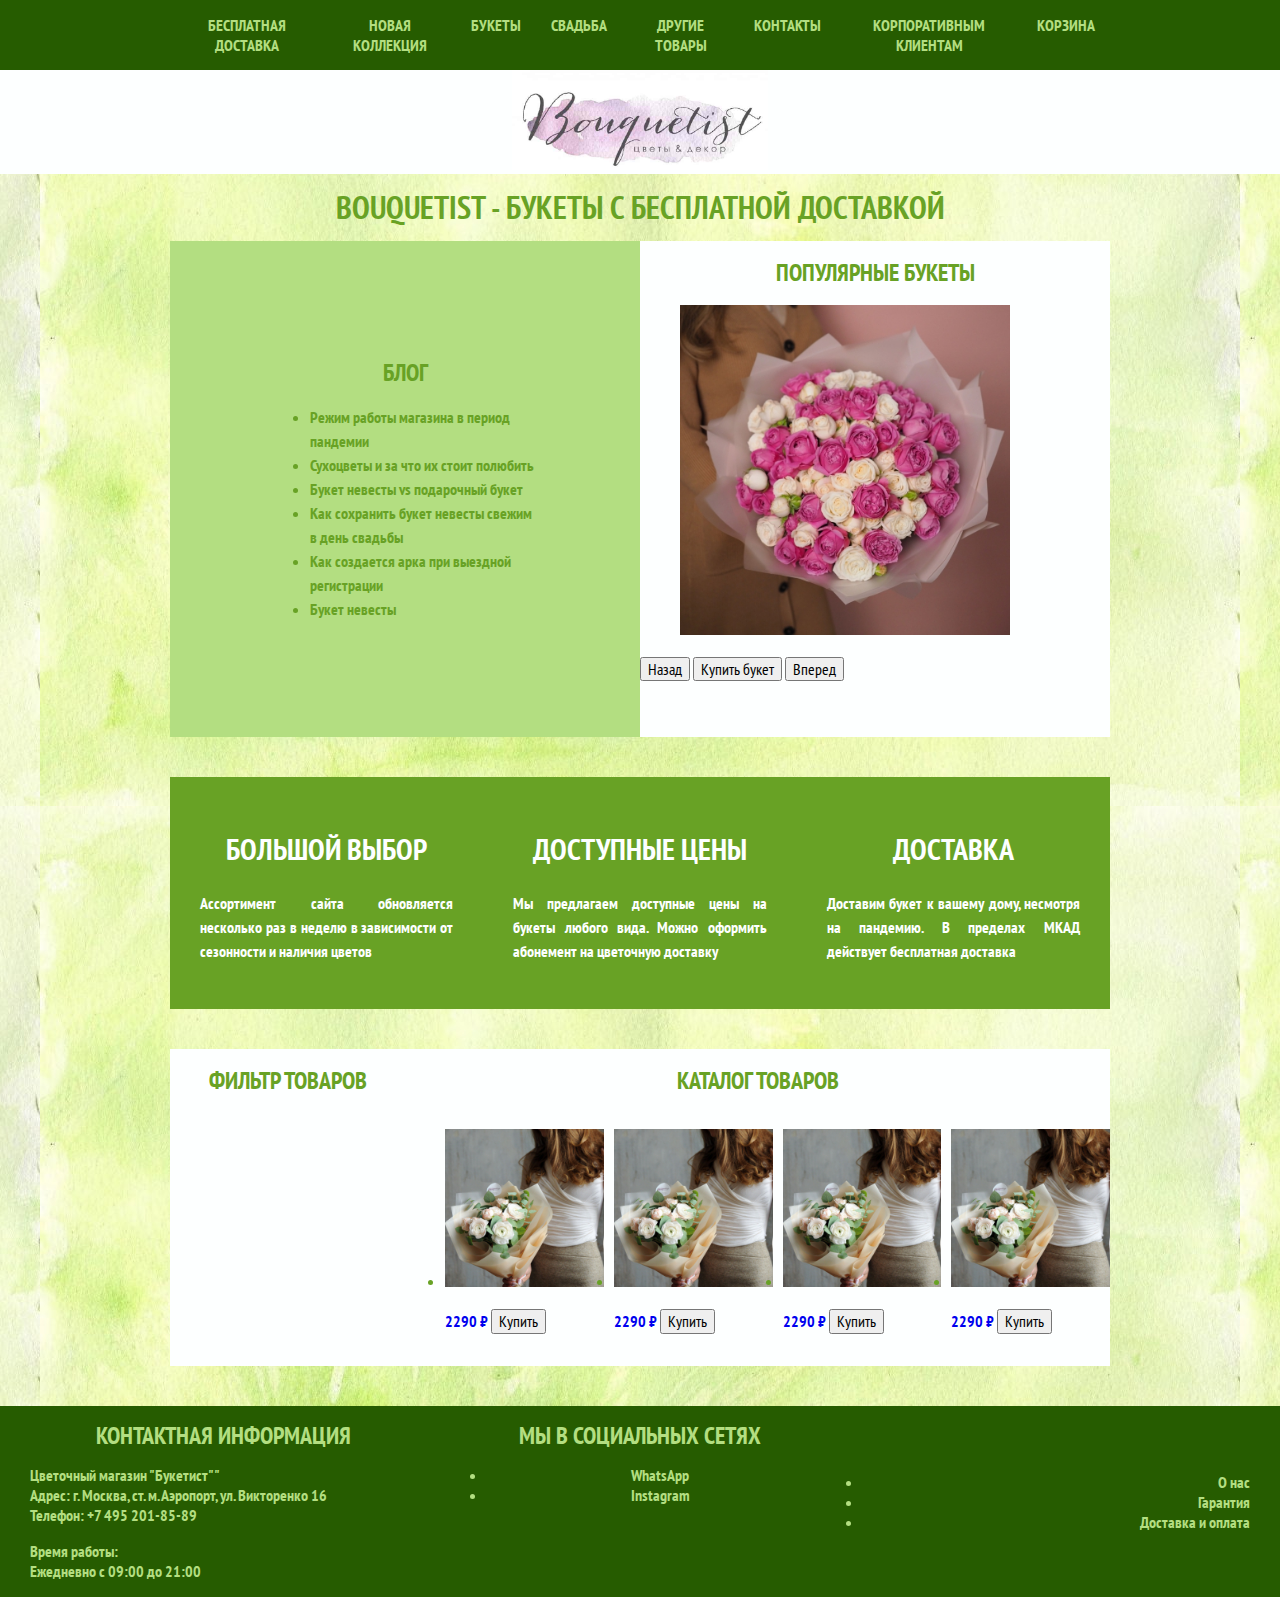
<file: index.html>
<!DOCTYPE html>
<html class="page" lang="en">
<head>
    <meta charset="UTF-8">
    <title>Букетист - букеты с бесплатной доставкой</title>
    <link rel="stylesheet" href="https://fonts.googleapis.com/css2?family=PT+Sans+Narrow:wght@400;700&display=swap">
    <link rel="stylesheet" href="css/normalize.css">
    <link rel="stylesheet" href="css/style.css">
</head>
<body class="page-body">

<header class="main-header">
    <nav class="main-navigation">
        <a class="main-header-logo"><img src="img/logo.jpg" height="100px" alt="Логотип"></a>
        <div class="main-header-bar">
            <div class="main-navigation-wrapper">
                <ul class="site-navigation">
                    <li><a href="#">Бесплатная доставка</a></li>
                    <li><a href="#">Новая коллекция</a></li>
                    <li class="down"><a href="#">Букеты</a></li>
                    <!-- <ul class="submenu">
                        <li class="down_item"><a href="#">Цветы и букеты</a></li>
                        <li class="down_item"><a href="#">Сухоцветы</a></li>
                        <li class="down_item"><a href="#">Цветочная подписка</a></li>
                        <li class="down_item"><a href="#">Зимняя коллекция</a></li>
                    </ul> -->
                    <li><a href="#">Свадьба</a></li>
                    <!-- <ul>
                        <li><a href="#">Букет невесты</a></li>
                        <li><a href="#">Свадебная флористика</a></li>
                    </ul> -->
                    <li><a href="#">Другие товары</a></li>
                    <!-- <ul>
                        <li><a href="#">Флорариумы</a></li>
                        <li><a href="#">Корзины, коробки</a></li>
                        <li><a href="#">Авторские открытки</a></li>
                        <li><a href="#">Приятные мелочи</a></li>
                    </ul> -->
                    <li><a href="#">Контакты</a></li>
                    <li><a href="#">Корпоративным клиентам</a></li>
                </ul>
                <a class="shopping-bag" href="#">Корзина</a>
            </div>
        </div>
    </nav>
</header>
<main class="container">
    <h1>Bouquetist - букеты с бесплатной доставкой</h1>
    <section class="index-columns">
        <div class="blog">
            <h2>Блог</h2>
            <ul class="blog-list">
                <li class="blog-item">Режим работы магазина в период пандемии</li>
                <li class="blog-item">Сухоцветы и за что их стоит полюбить</li>
                <li class="blog-item">Букет невесты vs подарочный букет</li>
                <li class="blog-item">Как сохранить букет невесты свежим в день свадьбы</li>
                <li class="blog-item">Как создается арка при выездной регистрации</li>
                <li class="blog-item">Букет невесты</li>
            </ul>
        </div>
        <div class="photo-gallery">
            <h2>Популярные букеты</h2>
            <figure class="gallery-content">
                <a href="bouquet/bouquet2.html">
                    <img src="img/2.jpg" height="330px" width="auto" alt="Фото букета 1">
                </a>
            </figure>
            <button class="button button-back" type="button">Назад</button>
            <button class="button button-buy" type="button">Купить букет</button>
            <button class="button button-forward" type="button">Вперед</button>
        </div>
    </section>
    <section class="features">
        <ul class="feature-list">
            <li class="feature-item">
            <h3>Большой выбор</h3>
            <p>Ассортимент сайта обновляется несколько раз в неделю
               в зависимости от сезонности и наличия цветов</p>
            </li>
            <li class="feature-item">
            <h3>Доступные цены</h3>
            <p>Мы предлагаем доступные цены на букеты любого вида.
                Можно оформить абонемент на цветочную доставку</p>
            </li>
            <li class="feature-item">
            <h3>Доставка</h3>
            <p>Доставим букет к вашему дому, несмотря на пандемию.
                В пределах МКАД действует бесплатная доставка</p>
            </li>
        </ul>
    </section>
    <section class="shopping-catalog">
        <section class="filter">
            <h2>Фильтр товаров</h2>
            <!-- Здесь будет форма фильтра -->
        </section>
        <section class="catalog">
            <h2>Каталог товаров</h2>
            <ul class="catalog-grid">
                <li class="catalog-item">
                    <a href="bouquet/bouquet1.html">
                    <p><img src="img/1.jpg" height="auto" alt="Букет 1"></p>
                    <p>
                        2290 ₽
                        <button class="button" type="button">Купить</button>
                    </p>
                    </a>
                </li>
                <li class="catalog-item">
                    <a href="bouquet/bouquet1.html">
                    <p><img src="img/1.jpg" height="auto" alt="Букет 1"></p>
                    <p>
                        2290 ₽
                        <button class="button" type="button">Купить</button>
                    </p>
                    </a>
                </li>
                <li class="catalog-item">
                    <a href="bouquet/bouquet1.html">
                    <p><img src="img/1.jpg" height="auto" alt="Букет 1"></p>
                    <p>
                        2290 ₽
                        <button class="button" type="button">Купить</button>
                    </p>
                    </a>
                </li>
                <li class="catalog-item">
                    <a href="bouquet/bouquet1.html">
                    <p><img src="img/1.jpg" height="auto" alt="Букет 1"></p>
                    <p>
                        2290 ₽
                        <button class="button" type="button">Купить</button>
                    </p>
                    </a>
                </li>
            </ul>
        </section>
    </section>
</main>
<footer class="footer-main">
    <section class="footer-contacts">
        <h2>Контактная информация</h2>
        <p>Цветочный магазин "Букетист""<br>
            Адрес: г. Москва, ст. м. Аэропорт, ул. Викторенко 16 <br>
            Телефон: <a class="footer-contacts-phone" href="tel:+74952018589">+7 495 201-85-89</a></p>
        <p>Время работы: <br>
           Ежедневно с 09:00 до 21:00</p>
    </section>
    <section class="footer-media">
        <h2>Мы в социальных сетях</h2>
        <ul>
            <li class="media-button"><a href="https://api.whatsapp.com/send?phone=%2079299170599&text=Здравствуйте!%20Есть%20вопрос%20про%20цветы%20;)">WhatsApp</a></li>
            <li class="media-button"><a href="https://www.instagram.com/bouquetist/">Instagram</a></li>
        </ul>
    </section>
    <section class="footer-menu">
        <li class="footer-menu-button"><a href="#">О нас</a></li>
        <li class="footer-menu-button"><a href="#">Гарантия</a></li>
        <li class="footer-menu-button"><a href="#">Доставка и оплата</a></li>
    </section>
</footer>

</body>
</html>
</file>
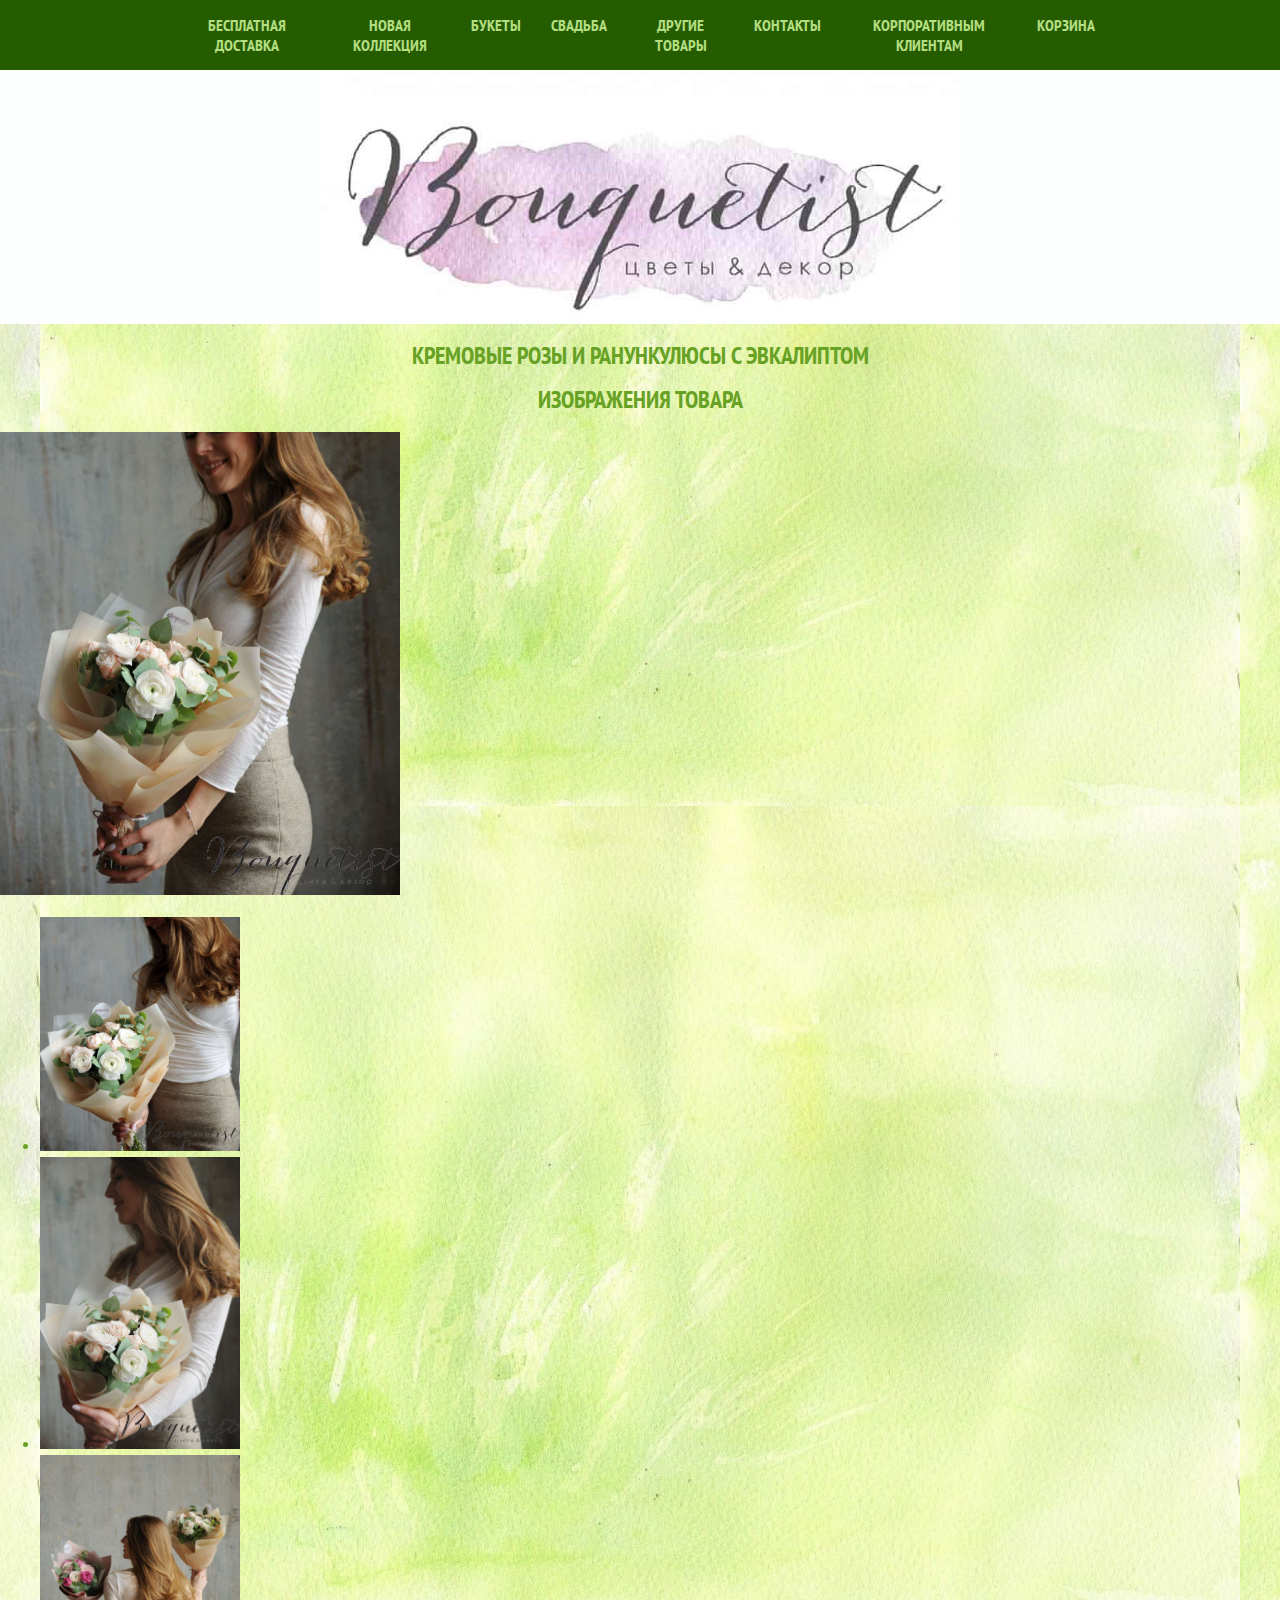
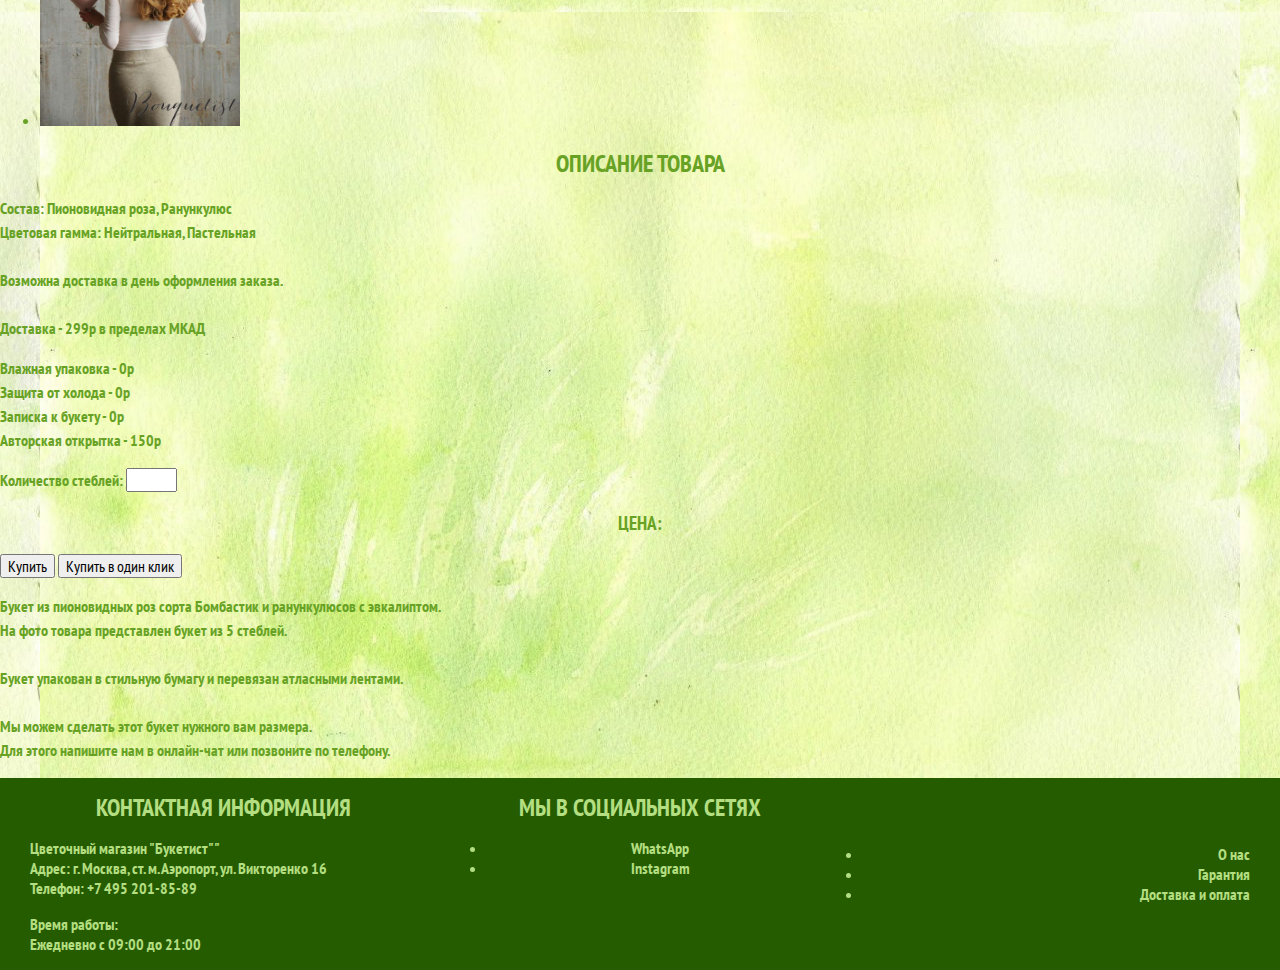
<file: bouquet/bouquet1.html>
<!DOCTYPE html>
<html class="page" lang="en">
<head>
    <meta charset="UTF-8">
    <title>Букетист - букеты с бесплатной доставкой</title>
    <link rel="stylesheet" href="https://fonts.googleapis.com/css2?family=PT+Sans+Narrow:wght@400;700&display=swap">
    <link rel="stylesheet" href="../css/normalize.css">
    <link rel="stylesheet" href="../css/style.css">
</head>
<body class="page-body">
<header class="main-header">
    <nav class="main-navigation">
        <a class="main-header-logo"><img src="../img/logo.jpg" height="250px" alt="Логотип"></a>
        <div class="main-header-bar">
            <div class="main-navigation-wrapper">
                <ul class="site-navigation">
                    <li><a href="#">Бесплатная доставка</a></li>
                    <li><a href="#">Новая коллекция</a></li>
                    <li class="down"><a href="#">Букеты</a></li>
                    <!-- <ul class="submenu">
                        <li class="down_item"><a href="#">Цветы и букеты</a></li>
                        <li class="down_item"><a href="#">Сухоцветы</a></li>
                        <li class="down_item"><a href="#">Цветочная подписка</a></li>
                        <li class="down_item"><a href="#">Зимняя коллекция</a></li>
                    </ul> -->
                    <li><a href="#">Свадьба</a></li>
                    <!-- <ul>
                        <li><a href="#">Букет невесты</a></li>
                        <li><a href="#">Свадебная флористика</a></li>
                    </ul> -->
                    <li><a href="#">Другие товары</a></li>
                    <!-- <ul>
                        <li><a href="#">Флорариумы</a></li>
                        <li><a href="#">Корзины, коробки</a></li>
                        <li><a href="#">Авторские открытки</a></li>
                        <li><a href="#">Приятные мелочи</a></li>
                    </ul> -->
                    <li><a href="#">Контакты</a></li>
                    <li><a href="#">Корпоративным клиентам</a></li>
                </ul>
                <a class="shopping-bag" href="#">Корзина</a>
            </div>
        </div>
    </nav>
</header>
<main>
<section>
    <h2>Кремовые розы и ранункулюсы с эвкалиптом</h2>
</section>
<section>
    <h2>Изображения товара</h2>
    <img src="../img/1_1.jpg" width="400px" alt="Букет нежно-розовых пионовидных роз">
    <ul>
        <li>
            <img src="../img/1_2.jpg" width="200px" alt="Фото 1">
        </li>
        <li>
            <img src="../img/1_3.jpg" width="200px" alt="Фото 2">
        </li>
        <li>
            <img src="../img/1_4.jpg" width="200px" alt="Фото 2">
        </li>
    </ul>
</section>
<section>
    <h2>Описание товара</h2>
    <p>Состав: Пионовидная роза, Ранункулюс <br>
        Цветовая гамма: Нейтральная, Пастельная <br> <br>
        <b>Возможна доставка в день оформления заказа.</b> <br> <br>
        Доставка - <b>299р в пределах МКАД</b> <br>
    </p>
    <p> Влажная упаковка - <b>0р</b> <br>
        Защита от холода - <b>0р</b> <br>
        Записка к букету - <b>0р</b> <br>
        Авторская открытка - 150р <br>
    </p>
    <label for="amount">Количество стеблей:</label>
    <input type="number" name="amount" id="amount" min="1" max="49">
    <h3>Цена:</h3>
    <button type="button">Купить</button>
    <button type="button">Купить в один клик</button>
    <p>Букет из пионовидных роз сорта Бомбастик и ранункулюсов с эвкалиптом.<br>
        На фото товара представлен букет из 5 стеблей.<br><br>
        Букет упакован в стильную бумагу и перевязан атласными лентами.<br><br>
        Мы можем сделать этот букет нужного вам размера.<br>
        Для этого напишите нам в онлайн-чат или позвоните по телефону.<br>
    </p>
</section>
</main>
<footer class="footer-main">
    <section class="footer-contacts">
        <h2>Контактная информация</h2>
        <p>Цветочный магазин "Букетист""<br>
            Адрес: г. Москва, ст. м. Аэропорт, ул. Викторенко 16 <br>
            Телефон: <a class="footer-contacts-phone" href="tel:+74952018589">+7 495 201-85-89</a></p>
        <p>Время работы: <br>
           Ежедневно с 09:00 до 21:00</p>
    </section>
    <section class="footer-media">
        <h2>Мы в социальных сетях</h2>
        <ul>
            <li class="media-button"><a href="https://api.whatsapp.com/send?phone=%2079299170599&text=Здравствуйте!%20Есть%20вопрос%20про%20цветы%20;)">WhatsApp</a></li>
            <li class="media-button"><a href="https://www.instagram.com/bouquetist/">Instagram</a></li>
        </ul>
    </section>
    <section class="footer-menu">
        <li class="footer-menu-button"><a href="#">О нас</a></li>
        <li class="footer-menu-button"><a href="#">Гарантия</a></li>
        <li class="footer-menu-button"><a href="#">Доставка и оплата</a></li>
    </section>
</footer>
</body>
</html>
</file>
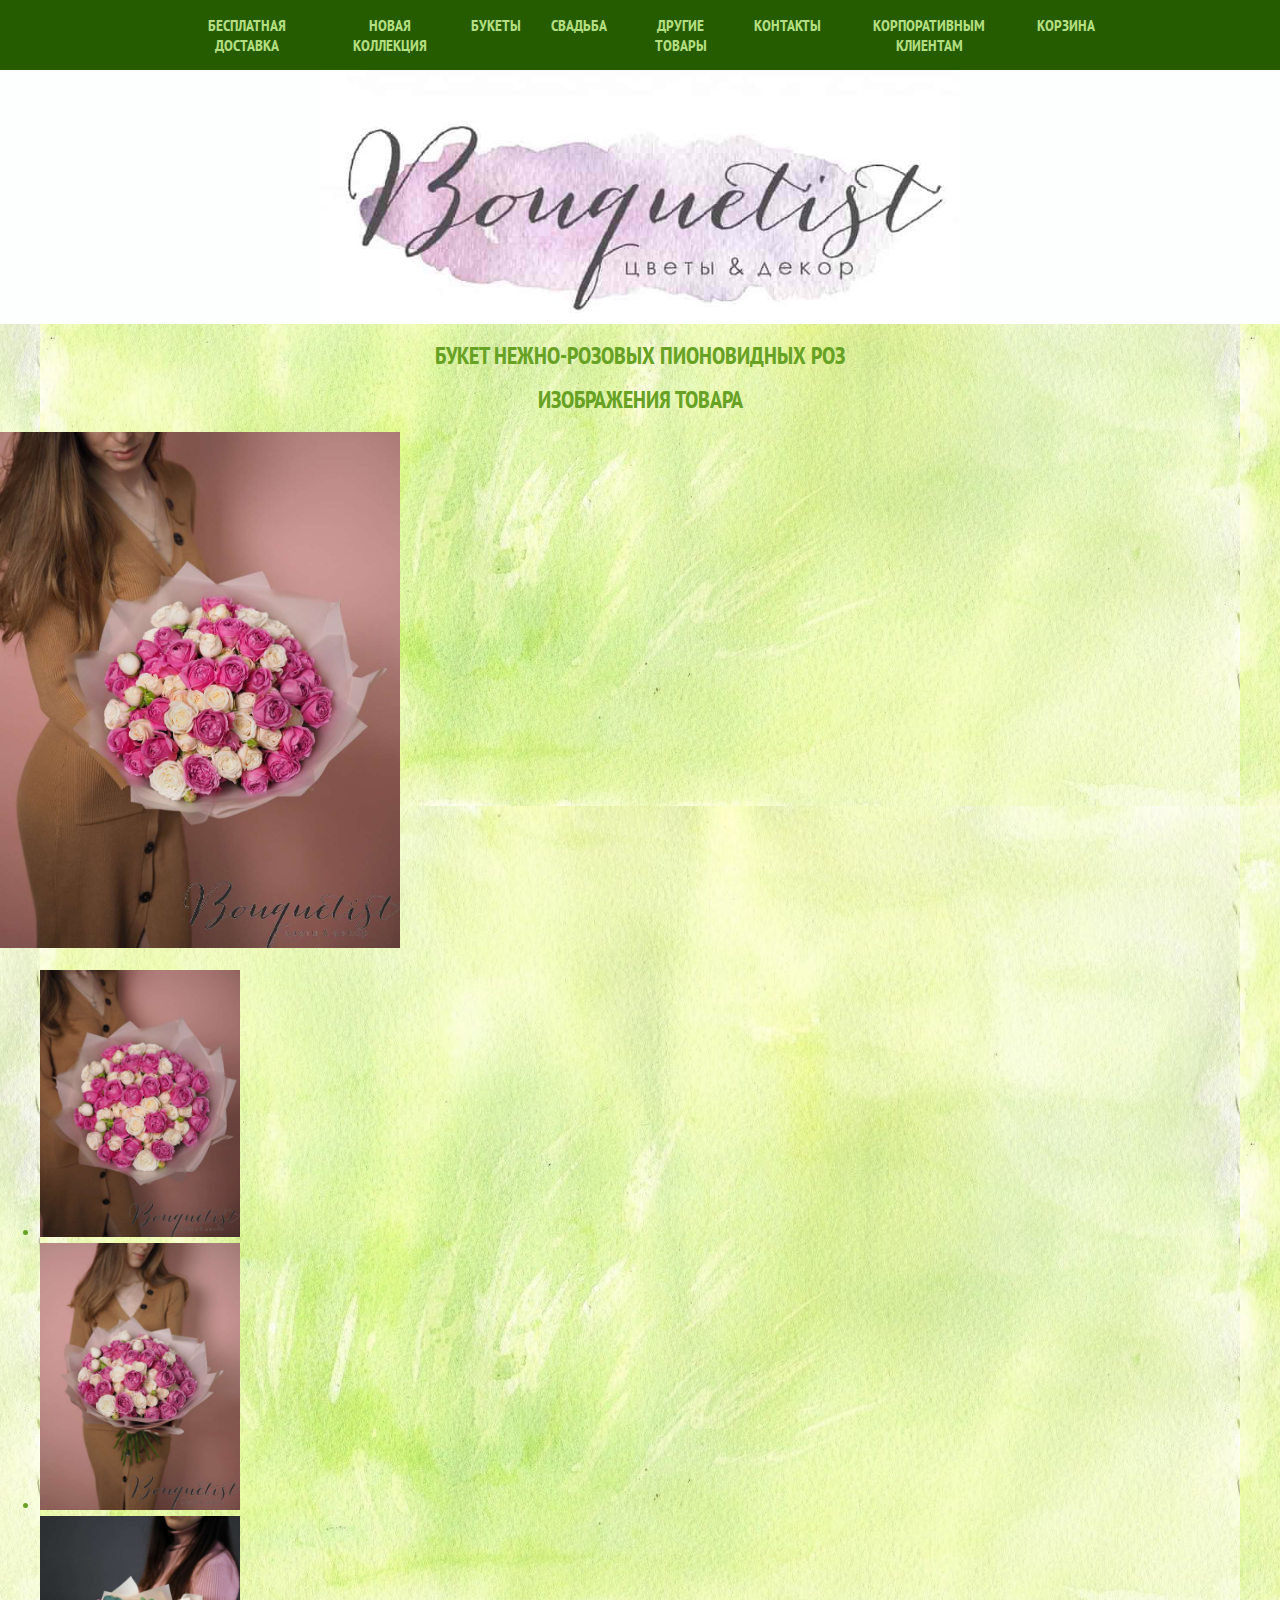
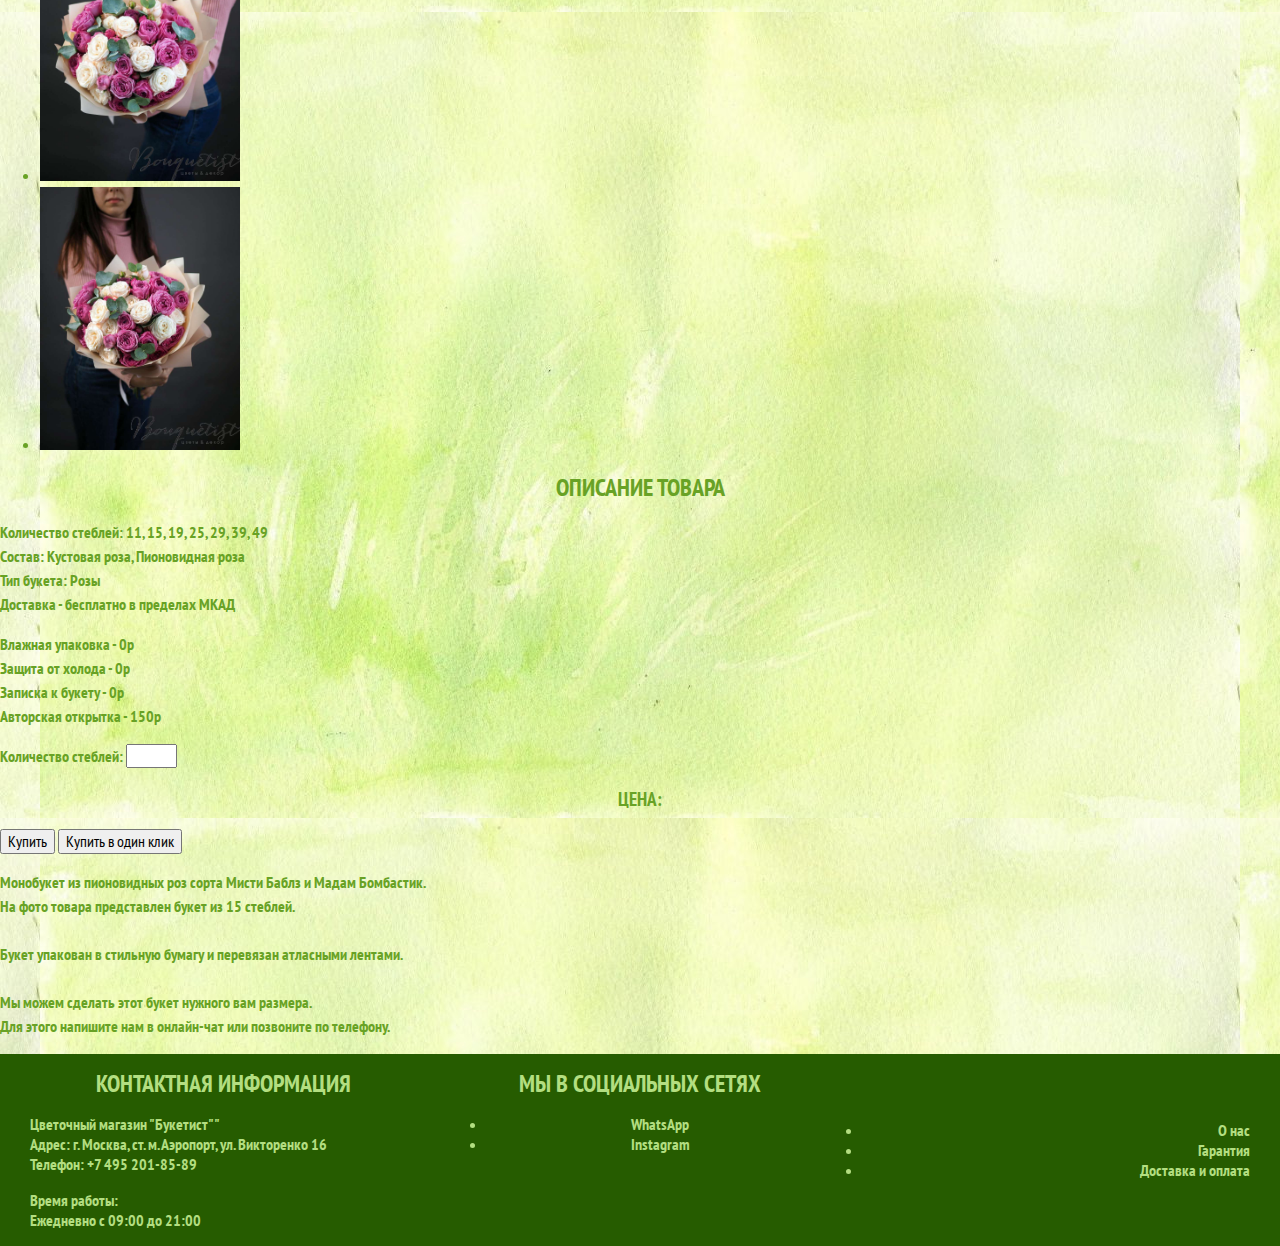
<file: bouquet/bouquet2.html>
<!DOCTYPE html>
<html class="page" lang="en">
<head>
    <meta charset="UTF-8">
    <title>Букетист - букеты с бесплатной доставкой</title>
    <link rel="stylesheet" href="https://fonts.googleapis.com/css2?family=PT+Sans+Narrow:wght@400;700&display=swap">
    <link rel="stylesheet" href="../css/normalize.css">
    <link rel="stylesheet" href="../css/style.css">
</head>
<body class="page-body">
<header class="main-header">
    <nav class="main-navigation">
        <a class="main-header-logo"><img src="../img/logo.jpg" height="250px" alt="Логотип"></a>
        <div class="main-header-bar">
            <div class="main-navigation-wrapper">
                <ul class="site-navigation">
                    <li><a href="#">Бесплатная доставка</a></li>
                    <li><a href="#">Новая коллекция</a></li>
                    <li class="down"><a href="#">Букеты</a></li>
                    <!-- <ul class="submenu">
                        <li class="down_item"><a href="#">Цветы и букеты</a></li>
                        <li class="down_item"><a href="#">Сухоцветы</a></li>
                        <li class="down_item"><a href="#">Цветочная подписка</a></li>
                        <li class="down_item"><a href="#">Зимняя коллекция</a></li>
                    </ul> -->
                    <li><a href="#">Свадьба</a></li>
                    <!-- <ul>
                        <li><a href="#">Букет невесты</a></li>
                        <li><a href="#">Свадебная флористика</a></li>
                    </ul> -->
                    <li><a href="#">Другие товары</a></li>
                    <!-- <ul>
                        <li><a href="#">Флорариумы</a></li>
                        <li><a href="#">Корзины, коробки</a></li>
                        <li><a href="#">Авторские открытки</a></li>
                        <li><a href="#">Приятные мелочи</a></li>
                    </ul> -->
                    <li><a href="#">Контакты</a></li>
                    <li><a href="#">Корпоративным клиентам</a></li>
                </ul>
                <a class="shopping-bag" href="#">Корзина</a>
            </div>
        </div>
    </nav>
</header>
<main>
<section>
    <h2>Букет нежно-розовых пионовидных роз</h2>
</section>
<section>
    <h2>Изображения товара</h2>
    <img src="../img/2_1.jpg" width="400px" alt="Букет нежно-розовых пионовидных роз">
    <ul>
        <li>
            <img src="../img/2_2.jpg" width="200px" alt="Фото 1">
        </li>
        <li>
            <img src="../img/2_3.jpg" width="200px" alt="Фото 2">
        </li>
        <li>
            <img src="../img/2_4.jpg" width="200px" alt="Фото 2">
        </li>
        <li>
            <img src="../img/2_5.jpg" width="200px" alt="Фото 3">
        </li>
    </ul>
</section>
<section>
    <h2>Описание товара</h2>
    <p>Количество стеблей: 11, 15, 19, 25, 29, 39, 49 <br>
        Состав: Кустовая роза, Пионовидная роза <br>
        Тип букета: Розы <br>
        Доставка - бесплатно в пределах МКАД <br>
    </p>
    <p> Влажная упаковка - 0р <br>
        Защита от холода - 0р <br>
        Записка к букету - 0р <br>
        Авторская открытка - 150р <br>
    </p>
    <label for="amount">Количество стеблей:</label>
    <input type="number" name="amount" id="amount" min="1" max="49">
    <h3>Цена:</h3>
    <button type="button">Купить</button>
    <button type="button">Купить в один клик</button>
    <p>Монобукет из пионовидных роз сорта Мисти Баблз и Мадам Бомбастик.<br>
        На фото товара представлен букет из 15 стеблей.<br><br>
        Букет упакован в стильную бумагу и перевязан атласными лентами.<br><br>
        Мы можем сделать этот букет нужного вам размера.<br>
        Для этого напишите нам в онлайн-чат или позвоните по телефону.<br>
    </p>
</section>
</main>
<footer class="footer-main">
    <section class="footer-contacts">
        <h2>Контактная информация</h2>
        <p>Цветочный магазин "Букетист""<br>
            Адрес: г. Москва, ст. м. Аэропорт, ул. Викторенко 16 <br>
            Телефон: <a class="footer-contacts-phone" href="tel:+74952018589">+7 495 201-85-89</a></p>
        <p>Время работы: <br>
           Ежедневно с 09:00 до 21:00</p>
    </section>
    <section class="footer-media">
        <h2>Мы в социальных сетях</h2>
        <ul>
            <li class="media-button"><a href="https://api.whatsapp.com/send?phone=%2079299170599&text=Здравствуйте!%20Есть%20вопрос%20про%20цветы%20;)">WhatsApp</a></li>
            <li class="media-button"><a href="https://www.instagram.com/bouquetist/">Instagram</a></li>
        </ul>
    </section>
    <section class="footer-menu">
        <li class="footer-menu-button"><a href="#">О нас</a></li>
        <li class="footer-menu-button"><a href="#">Гарантия</a></li>
        <li class="footer-menu-button"><a href="#">Доставка и оплата</a></li>
    </section>
</footer>
</body>
</html>
</file>
<file: css/style.css>
:root {
    --cotton: #FDFFFF;
    --light-green: #B3DE81;
    --green-been: #68A225;
    --emerald: #265C00;
}

.page {
    height: 100%;
}

body {
    min-width: 960px;
    margin: 0;
    padding: 0;
    font-family: 'PT Sans Narrow', Arial, sans-serif;
    font-size: 16px;
    line-height: 24px;
    font-weight: 700;
    color: var(--green-been);
    background-image: url("../img/back-img.jpg");
    background-position: top center;
    background-repeat: repeat;
}

.page-body {
    min-height: 100%;
    display: grid;
    grid-template-rows: min-content 1fr min-content;
    align-content: start;
}

h1, h2, h3 {
    text-transform: uppercase;
    text-align: center;
}

a {
    text-decoration: none;
}

img {
    max-width: 100%;
}

/* main header */
. main-header {
    margin-bottom: 70px;
}

/* main navigation */
.main-navigation {
    font-size: 16px;
    line-height: 20px;
    color: var(--cotton);
    background-color: var(--cotton);
    text-transform: none;
    display: grid;
}

.main-navigation a {
    color: var(--light-green);
}

.main-header-bar {
    background-color: var(--emerald);
    text-transform: uppercase;
}

.main-navigation-wrapper {
    display: grid;
    grid-template-columns: 1fr min-content;
    width: 940px;
    margin: 0 auto;
    padding: 0 10px;
}


/* logo */
.main-header-logo {
    order: 1;
    justify-self: center;
}

.site-navigation {
    margin: 0;
    padding: 0;
    list-style: none;
    display: flex;
}

.site-navigation li {
    padding: 15px;
    text-align: center;
    vertical-align: middle;
}

.shopping-bag {
    padding: 15px;
    text-align: center;
    vertical-align: middle;
}

.site-navigation a:hover,
.site-navigation a:focus,
.shopping-bag:hover,
.shopping-bag:focus {
     color: var(--cotton);
}

/* blog with gallery*/
.blog {
    padding: 100px;
    vertical-align: top;
    background-color: var(--light-green);
}

.index-columns {
    display: grid;
    grid-template-columns: 1fr 1fr;
    background-color: var(--cotton);
}

/* features */
.container {
    width: 940px;
    margin: 0 auto;
    padding: 0 10px;
}

.features {
    margin-top: 40px;
    margin-bottom: 40px;
    background-color: var(--green-been);
    color: var(--cotton);
}

.feature-list {
    display: grid;
    grid-template-columns: 1fr 1fr 1fr;
    list-style: none;
    margin: 0;
    padding: 0;
}

.feature-item {
    text-align: justify;
    padding: 30px;

}

.feature-item h3 {
    font-size: 30px;
}

/* shopping catalog */
.shopping-catalog {
    display: grid;
    grid-template-columns: 1fr 3fr;
    background-color: var(--cotton);
    margin-bottom: 40px;
}

.catalog-grid {
    display: grid;
    grid-template-columns: 1fr 1fr 1fr 1fr;
    column-gap: 10px;
}

/* footer */
.footer-main {
    font-size: 16px;
    line-height: 20px;
    color: var(--light-green);
    background-color: var(--emerald);
    text-transform: none;
    display: flex;
}

.footer-main a {
    color: var(--light-been);
}

.footer-contacts {
    padding-right: 30px;
    padding-left: 30px;
    width: 33%;
}

.footer-media {
    padding-right: 30px;
    width: 33%;
    text-align: center;
}

.footer-menu {
    padding-right: 30px;
    padding-left: 0px;
    width: 33%;
    text-align: right;
    text-decoration: none;
    margin-top: auto;
    margin-bottom: auto;
}
</file>
